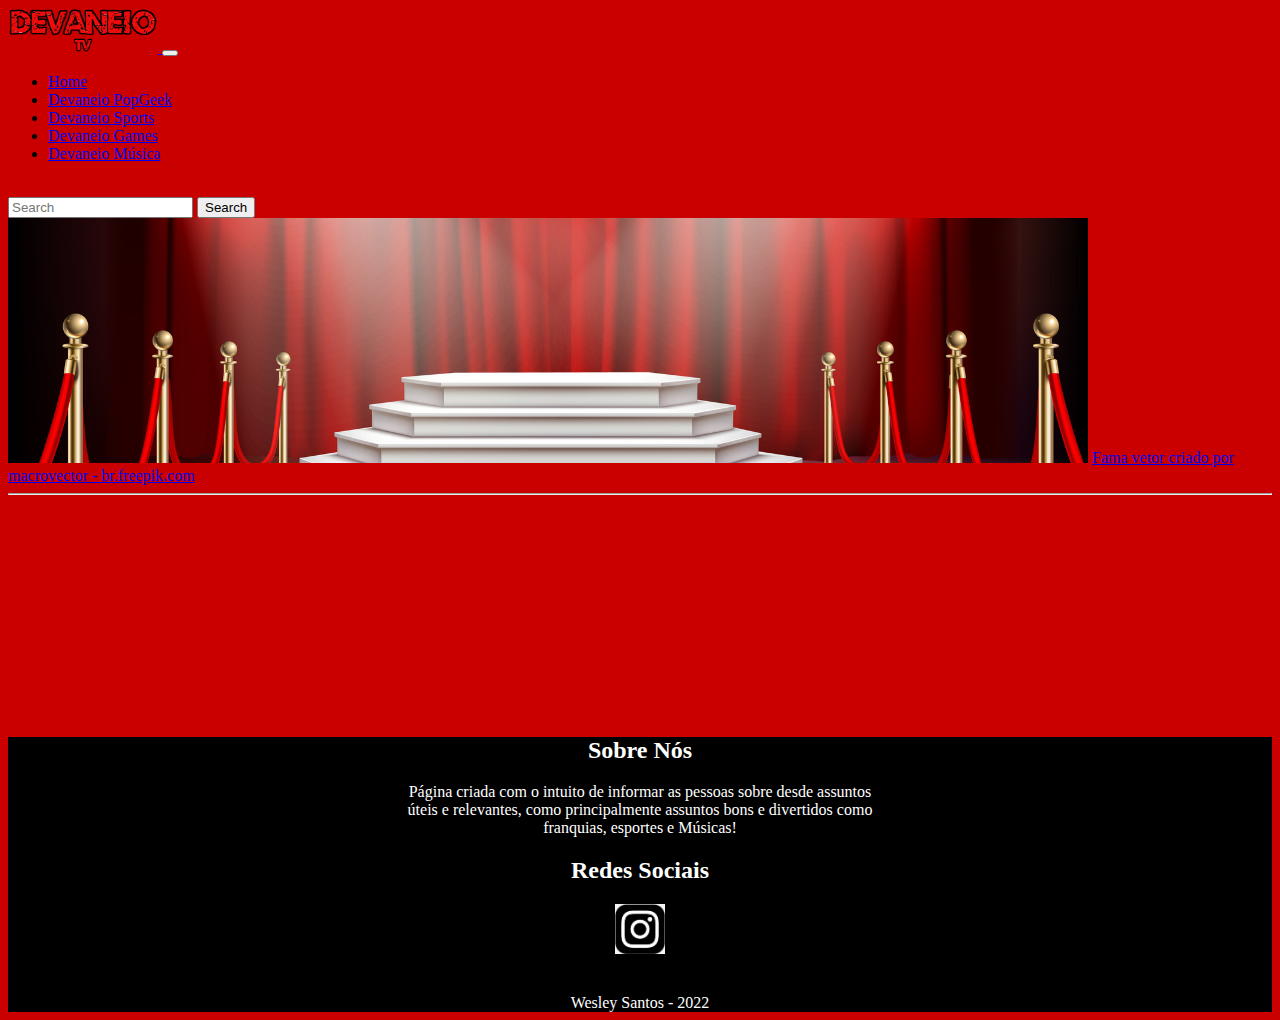
<file: index.html>
<!DOCTYPE html>
<html lang="en">
<head>
    <meta charset="UTF-8">
    <meta http-equiv="X-UA-Compatible" content="IE=edge">
    <meta name="viewport" content="width=device-width, initial-scale=1">
    <title>DevaneioTVBLOG</title>
    <link href="https://cdn.jsdelivr.net/npm/bootstrap@5.1.3/dist/css/bootstrap.min.css" rel="stylesheet" integrity="sha384-1BmE4kWBq78iYhFldvKuhfTAU6auU8tT94WrHftjDbrCEXSU1oBoqyl2QvZ6jIW3" crossorigin="anonymous">
    <script src="https://cdn.jsdelivr.net/npm/bootstrap@5.1.3/dist/js/bootstrap.bundle.min.js" integrity="sha384-ka7Sk0Gln4gmtz2MlQnikT1wXgYsOg+OMhuP+IlRH9sENBO0LRn5q+8nbTov4+1p" crossorigin="anonymous"></script>
    
    <link rel="stylesheet" href="style.css">
</head>
<body style="background-color: rgb(202, 0, 0);">
    <nav class="navbar navbar-expand-lg navbar-dark bg-dark">
        <div class="container">
          <a class="navbar-brand" href="index.html">
              <img src="Devaneio.png" style="width: 150px">
          </a>
          <button class="navbar-toggler" type="button" data-bs-toggle="collapse" data-bs-target="#navbarSupportedContent" aria-controls="navbarSupportedContent" aria-expanded="false" aria-label="Toggle navigation">
            <span class="navbar-toggler-icon"></span>
          </button>
          <div class="collapse navbar-collapse" id="navbarSupportedContent">
            <ul class="navbar-nav me-auto">
              <li class="nav-item">
                <a class="nav-link active" aria-current="page" href="index.html">Home</a>
              </li>
              <li clas="nav-item">
                <a class="nav-link active" aria-current="page" href="devaneiopopgeek.html">Devaneio PopGeek</a>
              </li>
              <li class="nav-item">
                <a class="nav-link active" aria-current="page" href="devaneiosports.html">Devaneio Sports</a>
              </li> 
              <li class="nav-item">
                <a class="nav-link active" aria-current="page" href="devaneiogames.html">Devaneio Games</a>
              </li> 
              <li class="nav-item">
                <a class="nav-link active" aria-current="page" href="devaneiomusica.html">Devaneio Música</a>
              </li>
            </ul>
            <li class="nav-item">
              <a class="nav-link disabled"></a>
            </li>
          </ul>
            <form class="d-flex">
              <input class="form-control me-2" type="search" placeholder="Search" aria-label="Search">
              <button class="btn btn-outline-success" type="submit">Search</button>
            </form>
          </div>
      </div>
    </nav>
  <div id="carouselExampleSlidesOnly" class="carousel slide" data-bs-ride="carousel">
    <div class="carousel-inner">
      <div class="carousel-item active">
        <img src="famosos.png" class="d-block w-100" alt="...">
        <a href="https//br.freepik.com/fotos-vetores-gratis/fama">Fama vetor criado por macrovector - br.freepik.com</a>
      </div>
    </div>
  </div>
  <hr>

























                                             <!---RODAPÉ--->

    <footer class="footer">
      <center><div class="container">
         <div class="sobre-nos" id="sobrnos">
          <h2>Sobre Nós</h2> 
            <p>Página criada com o intuito de informar as pessoas sobre desde assuntos<br>
               úteis e relevantes, como principalmente assuntos bons e divertidos como<br>
              franquias, esportes e Músicas!</p>
         </div>
         <div class="redes sociais" id="redesesquerda">
          <h2>Redes Sociais</h2>
            <a href="https://www.instagram.com/devaneiotv/?next=%2F">
            <img src="instprt.png" alt="instagram" width="50px"></a>
         </div>
       </div>
        <br><br>
       <div class="Wesley Santos - 2022">
                                                Wesley Santos - 2022
                                              </div>
      </center>
    </footer>
                                        



  

      
</body>
          
    
</html>
</file>
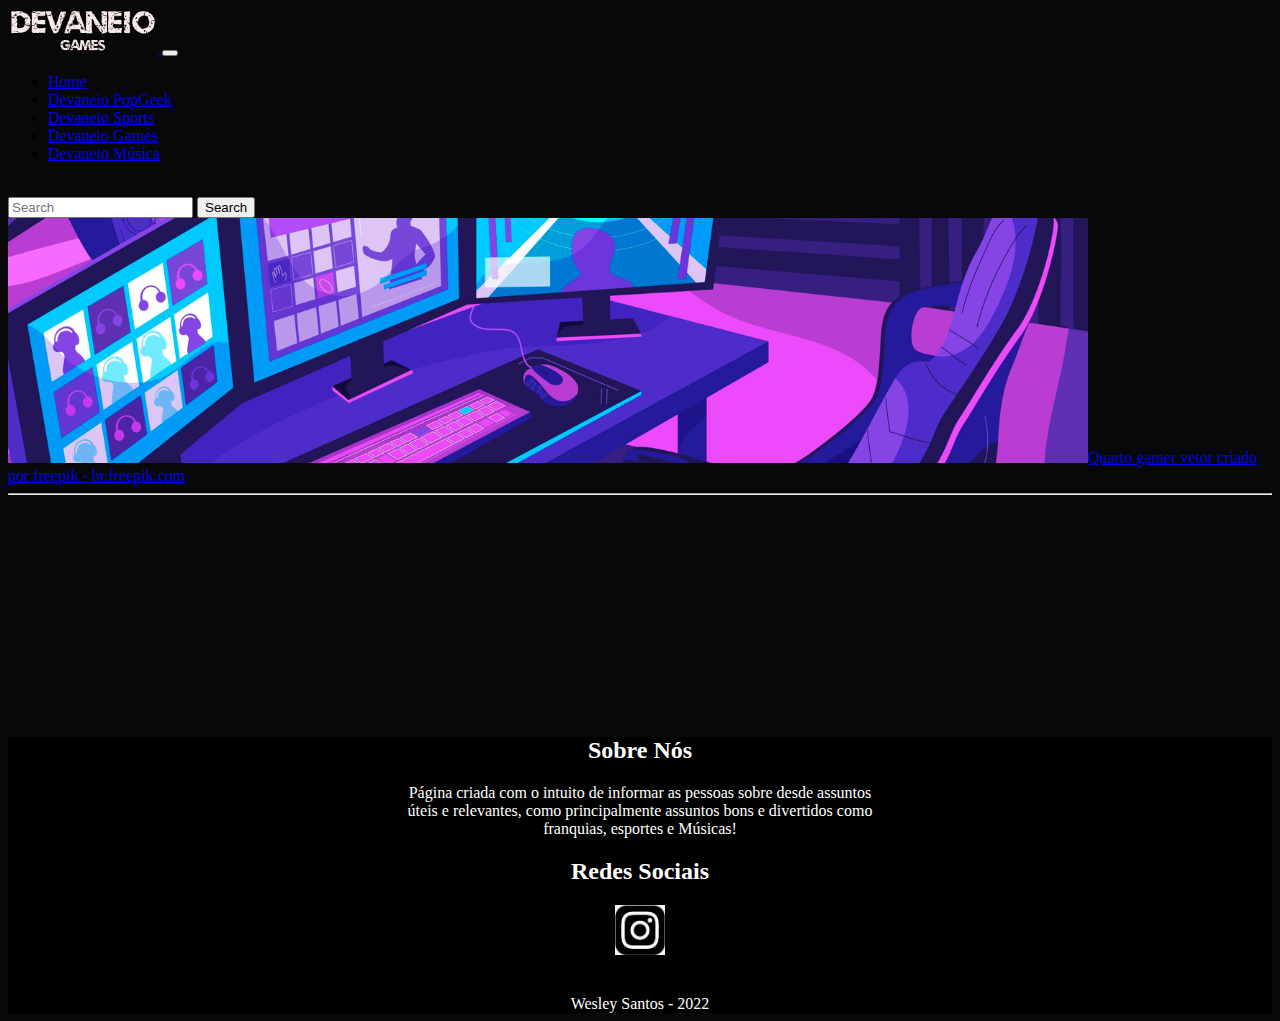
<file: devaneiogames.html>
<!DOCTYPE html>
<html lang="en">
<head>
    <meta charset="UTF-8">
    <meta http-equiv="X-UA-Compatible" content="IE=edge">
    <meta name="viewport" content="width=device-width, initial-scale=1.0">
    <title>Famosos</title>  <link href="https://cdn.jsdelivr.net/npm/bootstrap@5.1.3/dist/css/bootstrap.min.css" rel="stylesheet" integrity="sha384-1BmE4kWBq78iYhFldvKuhfTAU6auU8tT94WrHftjDbrCEXSU1oBoqyl2QvZ6jIW3" crossorigin="anonymous">
    <script src="https://cdn.jsdelivr.net/npm/bootstrap@5.1.3/dist/js/bootstrap.bundle.min.js" integrity="sha384-ka7Sk0Gln4gmtz2MlQnikT1wXgYsOg+OMhuP+IlRH9sENBO0LRn5q+8nbTov4+1p" crossorigin="anonymous"></script>
    
    <link rel="stylesheet" href="style.css">

</head>
<body style="background-color: rgb(8, 8, 8);">
    <nav class="navbar navbar-expand-lg navbar-dark bg-dark">
        <div class="container">
          <a class="navbar-brand" href="index.html">
              <img src="Devaneio (3).png" style="width: 150px">
          </a>
            <button class="navbar-toggler" type="button" data-bs-toggle="collapse" data-bs-target="#navbarSupportedContent" aria-controls="navbarSupportedContent" aria-expanded="false" aria-label="Toggle navigation">
              <span class="navbar-toggler-icon"></span>
            </button>
            <div class="collapse navbar-collapse" id="navbarSupportedContent">
              <ul class="navbar-nav me-auto">
                <li class="nav-item">
                  <a class="nav-link active" aria-current="page" href="index.html">Home</a>
                </li>
                <li clas="nav-item">
                  <a class="nav-link active" aria-current="page" href="devaneiopopgeek.html">Devaneio PopGeek</a>
                </li>
                <li class="nav-item">
                  <a class="nav-link active" aria-current="page" href="devaneiosports.html">Devaneio Sports</a>
                </li> 
                <li class="nav-item">
                  <a class="nav-link active" aria-current="page" href="devaneiogames.html">Devaneio Games</a>
                </li> 
                <li class="nav-item">
                  <a class="nav-link active" aria-current="page" href="devaneiomusica.html">Devaneio Música</a>
                </li>
              </ul>
              <li class="nav-item">
                <a class="nav-link disabled"></a>
              </li>
            </ul>
              <form class="d-flex">
                <input class="form-control me-2" type="search" placeholder="Search" aria-label="Search">
                <button class="btn btn-outline-success" type="submit">Search</button>
              </form>
            </div>
        </div>
    </nav>
        <div id="carouselExampleSlidesOnly" class="carousel slide" data-bs-ride="carousel">
          <div class="carousel-inner">
            <div class="carousel-item active">
              <img src="games.png" class="d-block w-100" alt="..."><a href="https://br.freepik.com/fotos-vetores-gratis/quarto-gamer">Quarto gamer vetor criado por freepik - br.freepik.com</a>

            </div>
          </div>
        </div>
        <hr>













        


                                          <!---RODAPÉ--->


        <footer class="footer">
          <center><div class="container">
            <div class="sobre-nos" id="sobrnos">
              <h2>Sobre Nós</h2> 
               <p>Página criada com o intuito de informar as pessoas sobre desde assuntos<br>
                 úteis e relevantes, como principalmente assuntos bons e divertidos como<br>
                 franquias, esportes e Músicas!</p>
            </div>
            <div class="redes sociais" id="redesesquerda">
              <h2>Redes Sociais</h2>
                 <a href="https://www.instagram.com/devaneiogames/?next=%2F">
                 <img src="instprt.png" alt="instagram" width="50"></a>
            </div>
          </div>
          <br><br>
          <div class="Wesley Santos - 2022">
            Wesley Santos - 2022
          </div></center>
         </footer>
    
    
        
</body>
            
      
</html>
</file>
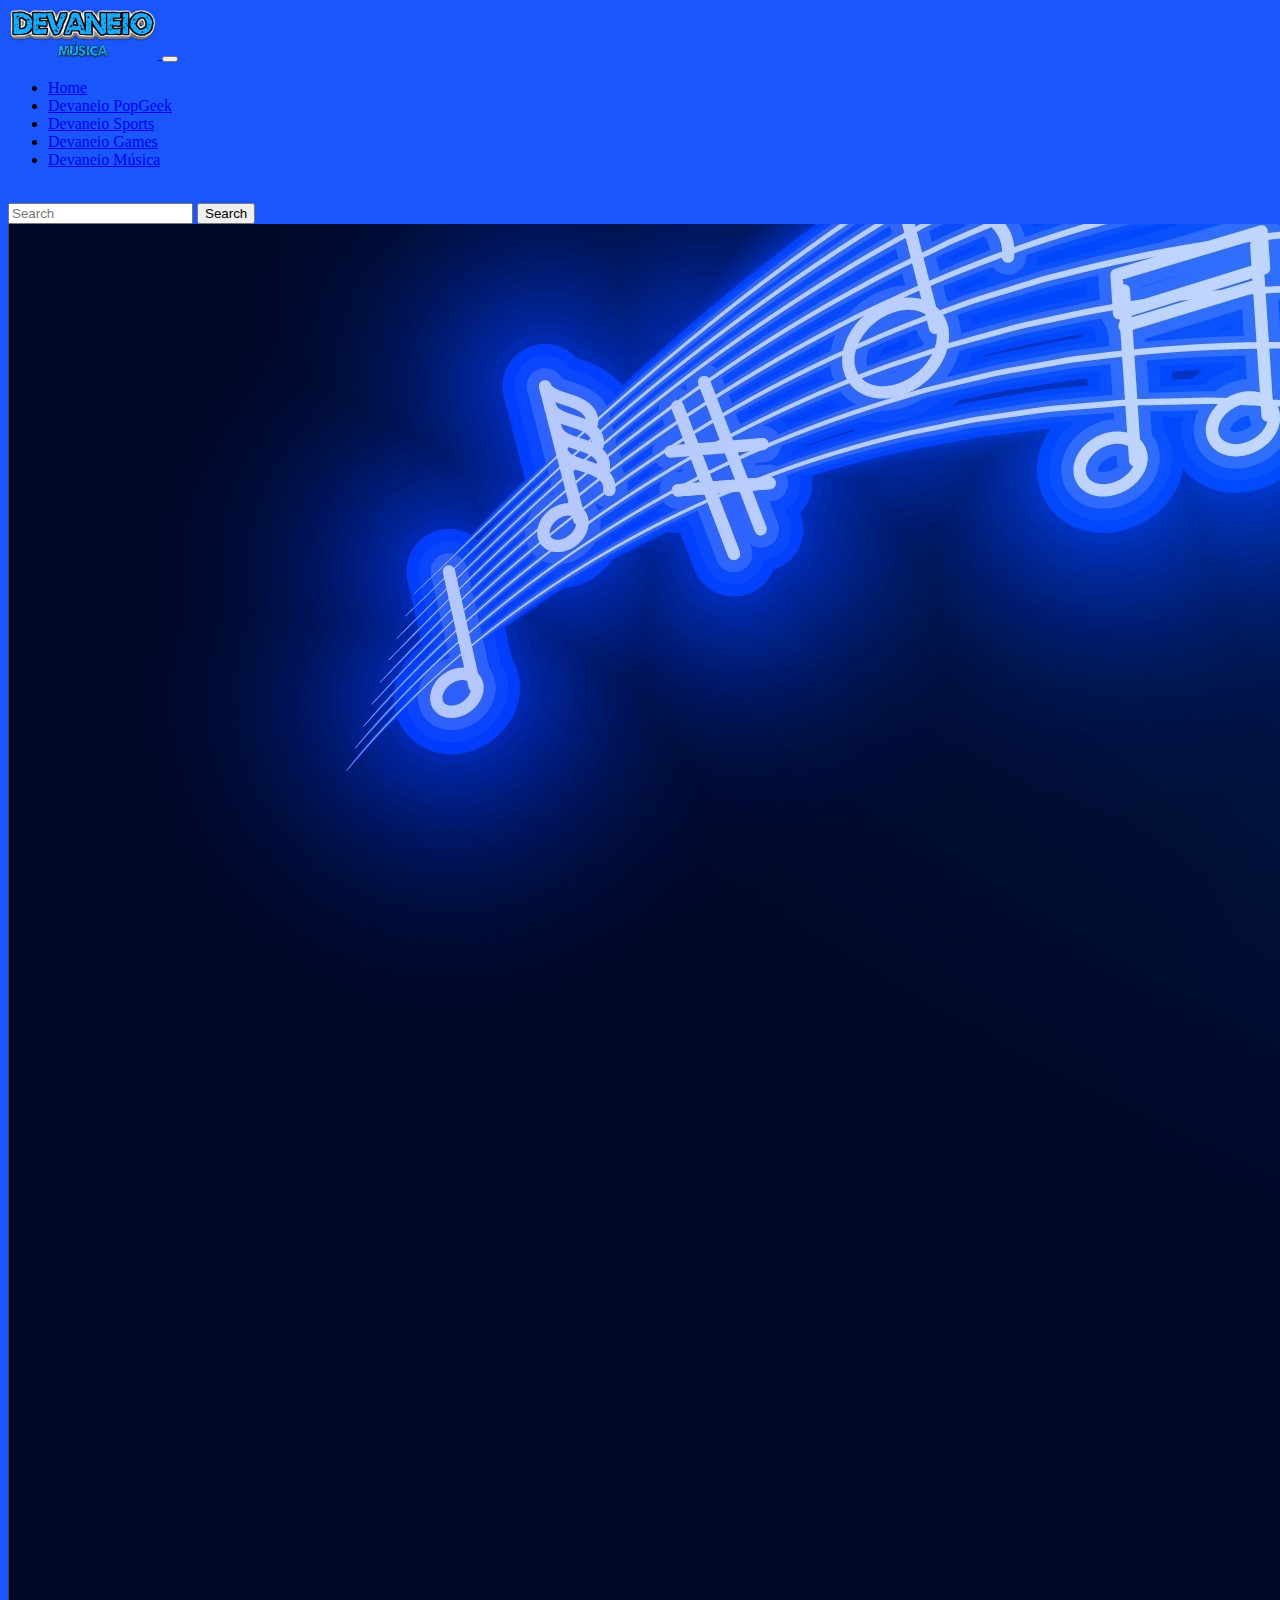
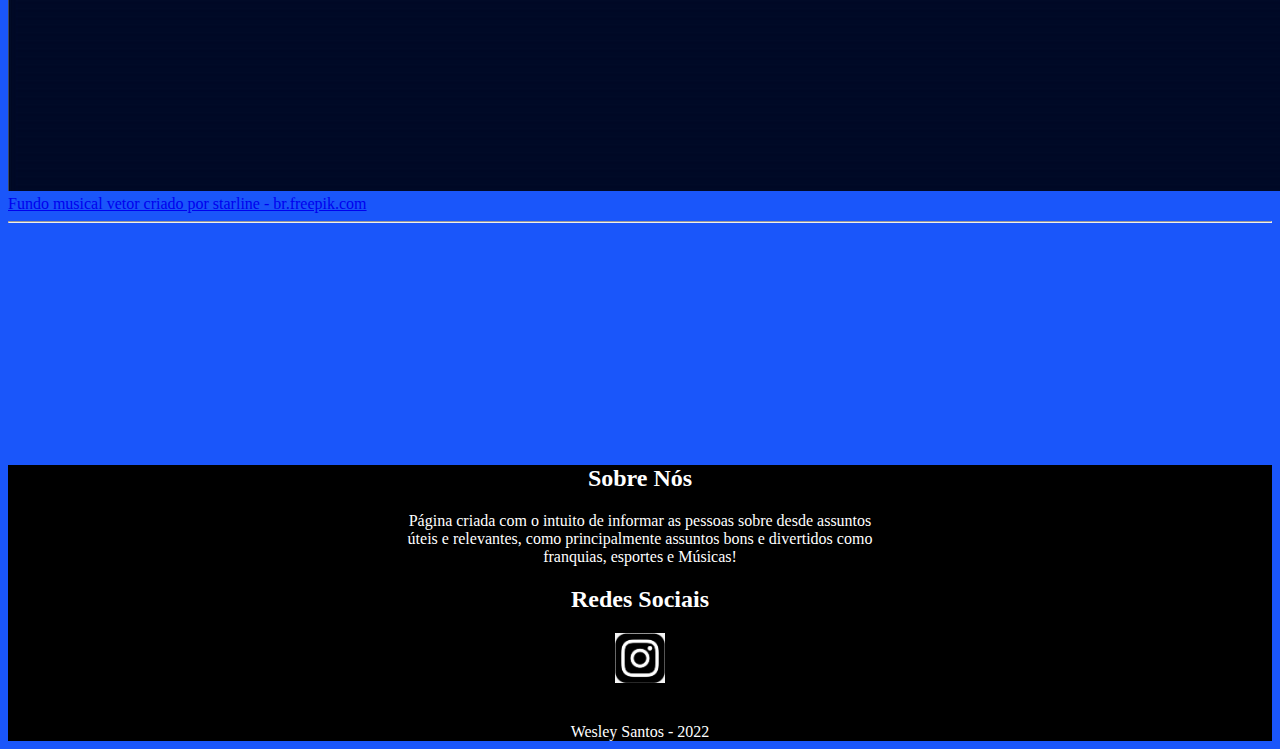
<file: devaneiomusica.html>
<!DOCTYPE html>
<html lang="en">
<head>
    <meta charset="UTF-8">
    <meta http-equiv="X-UA-Compatible" content="IE=edge">
    <meta name="viewport" content="width=device-width, initial-scale=1">
    <title>DevaneioTVBLOG</title>
    <link href="https://cdn.jsdelivr.net/npm/bootstrap@5.1.3/dist/css/bootstrap.min.css" rel="stylesheet" integrity="sha384-1BmE4kWBq78iYhFldvKuhfTAU6auU8tT94WrHftjDbrCEXSU1oBoqyl2QvZ6jIW3" crossorigin="anonymous">
    <script src="https://cdn.jsdelivr.net/npm/bootstrap@5.1.3/dist/js/bootstrap.bundle.min.js" integrity="sha384-ka7Sk0Gln4gmtz2MlQnikT1wXgYsOg+OMhuP+IlRH9sENBO0LRn5q+8nbTov4+1p" crossorigin="anonymous"></script>
    
    <link rel="stylesheet" href="style.css">
</head>
<body style="background-color: rgb(26, 86, 250);">
    <nav class="navbar navbar-expand-lg navbar-dark bg-dark">
        <div class="container">
          <a class="navbar-brand" href="index.html">
              <img src="Devaneio (4).png" style="width: 150px">
          </a> 
            <button class="navbar-toggler" type="button" data-bs-toggle="collapse" data-bs-target="#navbarSupportedContent" aria-controls="navbarSupportedContent" aria-expanded="false" aria-label="Toggle navigation">
              <span class="navbar-toggler-icon"></span>
            </button>
            <div class="collapse navbar-collapse" id="navbarSupportedContent">
              <ul class="navbar-nav me-auto">
                <li class="nav-item">
                  <a class="nav-link active" aria-current="page" href="index.html">Home</a>
                </li>
                <li clas="nav-item">
                  <a class="nav-link active" aria-current="page" href="devaneiopopgeek.html">Devaneio PopGeek</a>
                </li>
                <li class="nav-item">
                  <a class="nav-link active" aria-current="page" href="devaneiosports.html">Devaneio Sports</a>
                </li> 
                <li class="nav-item">
                  <a class="nav-link active" aria-current="page" href="devaneiogames.html">Devaneio Games</a>
                </li> 
                <li class="nav-item">
                  <a class="nav-link active" aria-current="page" href="devaneiomusica.html">Devaneio Música</a>
                </li>
              </ul>
              <li class="nav-item">
                <a class="nav-link disabled"></a>
              </li>
            </ul>
              <form class="d-flex">
                <input class="form-control me-2" type="search" placeholder="Search" aria-label="Search">
                <button class="btn btn-outline-success" type="submit">Search</button>
              </form>
            </div>
        </div>
    </nav>
      <div id="carouselExampleSlidesOnly" class="carousel slide" data-bs-ride="carousel">
        <div class="carousel-inner">
          <div class="carousel-item active">
            <img src="músicas (1).jpg" class="d-block w-100" alt="...">
            <a href="https://br.freepik.com/fotos-vetores-gratis/fundo-musical">Fundo musical vetor criado por starline - br.freepik.com</a>
          </div>
        </div>
      </div>
      <hr>

















      



                                          <!---RODAPÉ--->


      <footer class="footer">
        <center><div class="container">
          <div class="sobre-nos" id="sobrnos">
            <h2>Sobre Nós</h2> 
             <p>Página criada com o intuito de informar as pessoas sobre desde assuntos<br>
               úteis e relevantes, como principalmente assuntos bons e divertidos como<br>
               franquias, esportes e Músicas!</p>
          </div>
          <div class="redes sociais" id="redesesquerda">
            <h2>Redes Sociais</h2>
               <a href="https://www.instagram.com/devaneiomusica/?next=%2F">
               <img src="instprt.png" alt="instagram" width="50px"></a>
          </div>
        </div>
        <br><br>
        <div class="Wesley Santos - 2022">
          Wesley Santos - 2022
        </div></center>
       </footer>
  
        
</body>
            
      
</html>
</file>
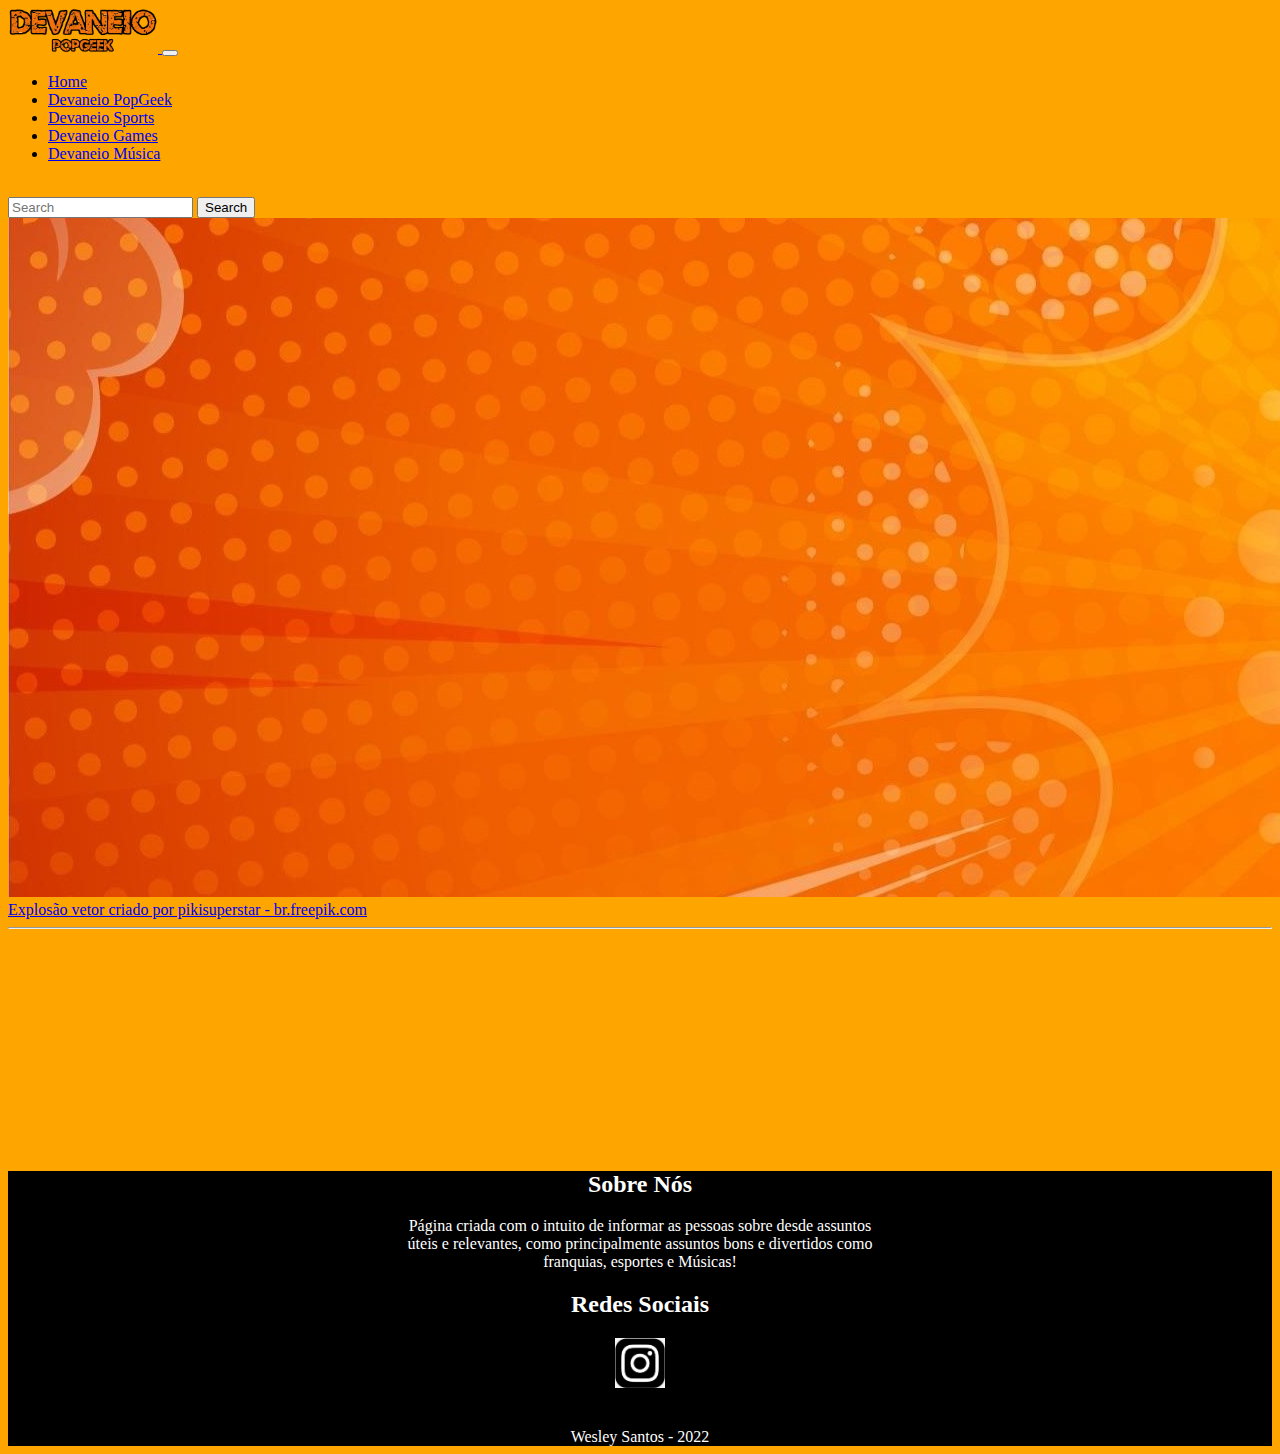
<file: devaneiopopgeek.html>
<!DOCTYPE html>
<html lang="en">
<head>
    <meta charset="UTF-8">
    <meta http-equiv="X-UA-Compatible" content="IE=edge">
    <meta name="viewport" content="width=device-width, initial-scale=1.0">
    <title>Devaneio PopGeek</title>  <link href="https://cdn.jsdelivr.net/npm/bootstrap@5.1.3/dist/css/bootstrap.min.css" rel="stylesheet" integrity="sha384-1BmE4kWBq78iYhFldvKuhfTAU6auU8tT94WrHftjDbrCEXSU1oBoqyl2QvZ6jIW3" crossorigin="anonymous">
    <script src="https://cdn.jsdelivr.net/npm/bootstrap@5.1.3/dist/js/bootstrap.bundle.min.js" integrity="sha384-ka7Sk0Gln4gmtz2MlQnikT1wXgYsOg+OMhuP+IlRH9sENBO0LRn5q+8nbTov4+1p" crossorigin="anonymous"></script>
    
    <link rel="stylesheet" href="style.css">

</head>
<body style="background-color: orange">
    <nav class="navbar navbar-expand-lg navbar-dark bg-dark">
        <div class="container">
          <a class="navbar-brand" href="index.html">
              <img src="Devaneio (2).png" style="width: 150px">
          </a>
            <button class="navbar-toggler" type="button" data-bs-toggle="collapse" data-bs-target="#navbarSupportedContent" aria-controls="navbarSupportedContent" aria-expanded="false" aria-label="Toggle navigation">
              <span class="navbar-toggler-icon"></span>
            </button>
            <div class="collapse navbar-collapse" id="navbarSupportedContent">
              <ul class="navbar-nav me-auto">
                <li class="nav-item">
                  <a class="nav-link active" aria-current="page" href="index.html">Home</a>
                </li>
                <li clas="nav-item">
                  <a class="nav-link active" aria-current="page" href="devaneiopopgeek.html">Devaneio PopGeek</a>
                </li>
                <li class="nav-item">
                  <a class="nav-link active" aria-current="page" href="devaneiosports.html">Devaneio Sports</a>
                </li> 
                <li class="nav-item">
                  <a class="nav-link active" aria-current="page" href="devaneiogames.html">Devaneio Games</a>
                </li> 
                <li class="nav-item">
                  <a class="nav-link active" aria-current="page" href="devaneiomusica.html">Devaneio Música</a>
                </li>
              </ul>
              <li class="nav-item">
                <a class="nav-link disabled"></a>
              </li>
            </ul>
              <form class="d-flex">
                <input class="form-control me-2" type="search" placeholder="Search" aria-label="Search">
                <button class="btn btn-outline-success" type="submit">Search</button>
              </form>
            </div>
        </div>
    </nav>
    <div id="carouselExampleSlidesOnly" class="carousel slide" data-bs-ride="carousel">
      <div class="carousel-inner">
        <div class="carousel-item active">
          <img src="Cultura Pop.jpg" class="d-block w-100" alt="..."><a href="https://br.freepik.com/fotos-vetores-gratis/explosao">Explosão vetor criado por pikisuperstar - br.freepik.com</a>

        </div>
      </div>
    </div>
    <hr>





















    

                                          <!---RODAPÉ--->


    <footer class="footer">
      <center><div class="container">
        <div class="sobre-nos" id="sobrnos">
          <h2>Sobre Nós</h2> 
           <p>Página criada com o intuito de informar as pessoas sobre desde assuntos<br>
             úteis e relevantes, como principalmente assuntos bons e divertidos como<br>
             franquias, esportes e Músicas!</p>
        </div>
        <div class="redes sociais" id="redesesquerda">
          <h2>Redes Sociais</h2>
             <a href="https://www.instagram.com/devaneiopopgeek/?next=%2F">
             <img src="instprt.png" alt="instagram" width="50px"></a>
        </div>
      </div>
      <br><br>
      <div class="Wesley Santos - 2022">
        Wesley Santos - 2022
      </div></center>
     </footer>


        
</body>
          
      
</html>
</file>
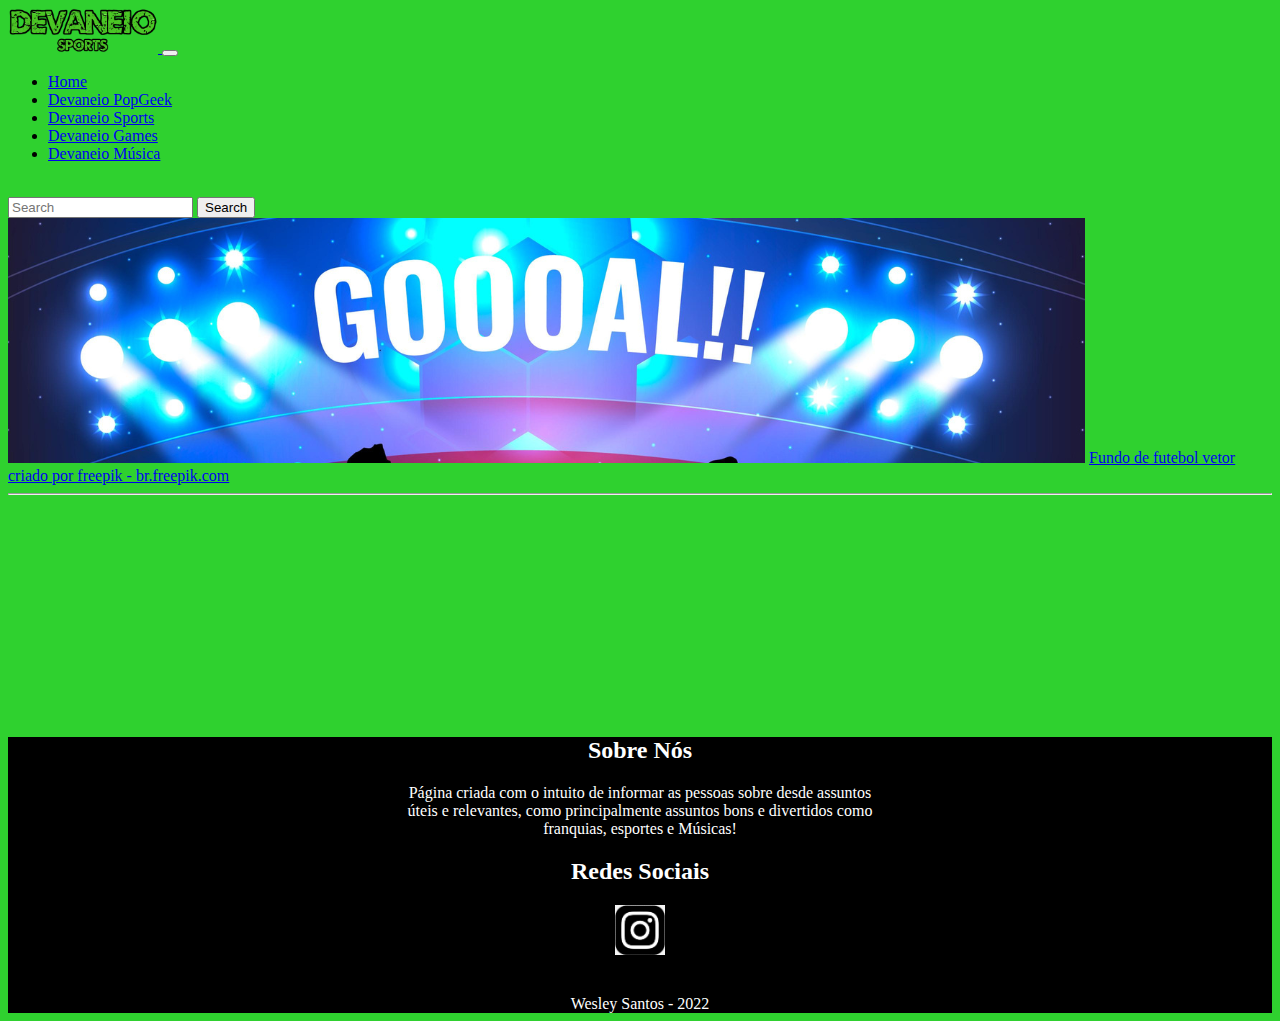
<file: devaneiosports.html>
<!DOCTYPE html>
<html lang="en">
<head>
    <meta charset="UTF-8">
    <meta http-equiv="X-UA-Compatible" content="IE=edge">
    <meta name="viewport" content="width=device-width, initial-scale=1.0">
    <title>Devaneio Sports</title>  <link href="https://cdn.jsdelivr.net/npm/bootstrap@5.1.3/dist/css/bootstrap.min.css" rel="stylesheet" integrity="sha384-1BmE4kWBq78iYhFldvKuhfTAU6auU8tT94WrHftjDbrCEXSU1oBoqyl2QvZ6jIW3" crossorigin="anonymous">
    <script src="https://cdn.jsdelivr.net/npm/bootstrap@5.1.3/dist/js/bootstrap.bundle.min.js" integrity="sha384-ka7Sk0Gln4gmtz2MlQnikT1wXgYsOg+OMhuP+IlRH9sENBO0LRn5q+8nbTov4+1p" crossorigin="anonymous"></script>
    
    <link rel="stylesheet" href="style.css">

</head>
<body style="background-color: rgb(47, 209, 47)">
    <nav class="navbar navbar-expand-lg navbar-dark bg-dark">
        <div class="container">
          <a class="navbar-brand" href="index.html">
              <img src="Devaneio (1).png" style="width: 150px">
          </a>
            <button class="navbar-toggler" type="button" data-bs-toggle="collapse" data-bs-target="#navbarSupportedContent" aria-controls="navbarSupportedContent" aria-expanded="false" aria-label="Toggle navigation">
              <span class="navbar-toggler-icon"></span>
            </button>
            <div class="collapse navbar-collapse" id="navbarSupportedContent">
              <ul class="navbar-nav me-auto">
                <li class="nav-item">
                  <a class="nav-link active" aria-current="page" href="index.html">Home</a>
                </li>
                <li clas="nav-item">
                  <a class="nav-link active" aria-current="page" href="devaneiopopgeek.html">Devaneio PopGeek</a>
                </li>
                <li class="nav-item">
                  <a class="nav-link active" aria-current="page" href="devaneiosports.html">Devaneio Sports</a>
                </li> 
                <li class="nav-item">
                  <a class="nav-link active" aria-current="page" href="devaneiogames.html">Devaneio Games</a>
                </li> 
                <li class="nav-item">
                  <a class="nav-link active" aria-current="page" href="devaneiomusica.html">Devaneio Música</a>
                </li>
              </ul>
              <li class="nav-item">
                <a class="nav-link disabled"></a>
              </li>
            </ul>
              <form class="d-flex">
                <input class="form-control me-2" type="search" placeholder="Search" aria-label="Search">
                <button class="btn btn-outline-success" type="submit">Search</button>
              </form>
            </div>
        </div>
    </nav>
    <div id="carouselExampleSlidesOnly" class="carousel slide" data-bs-ride="carousel">
      <div class="carousel-inner">
        <div class="carousel-item active">
          <img src="esportes.png" class="d-block w-100" alt="...">
          <a href="https://br.freepik.com/fotos-vetores-gratis/fundo-de-futebol">Fundo de futebol vetor criado por freepik - br.freepik.com</a>
        </div>
      </div>
    </div>
      </body>
      <hr>


















      



                                          <!---RODAPÉ--->


      <footer class="footer">
        <center><div class="container">
          <div class="sobre-nos" id="sobrnos">
            <h2>Sobre Nós</h2> 
             <p>Página criada com o intuito de informar as pessoas sobre desde assuntos<br>
               úteis e relevantes, como principalmente assuntos bons e divertidos como<br>
               franquias, esportes e Músicas!</p>
          </div>
          <div class="redes sociais" id="redesesquerda">
            <h2>Redes Sociais</h2>
               <a href="https://www.instagram.com/devaneiosports/?next=%2F">
               <img src="instprt.png" alt="instagram" width="50px"></a>
          </div>
        </div>
        <br><br>
        <div class="Wesley Santos - 2022">
          Wesley Santos - 2022
        </div></center>
       </footer>
            
      
  </html>
</file>
<file: style.css>
.banner{
    background-color: red
}
footer{
    margin-block-start: 242px;
    background-color: black;
    color: white;
}
</file>
